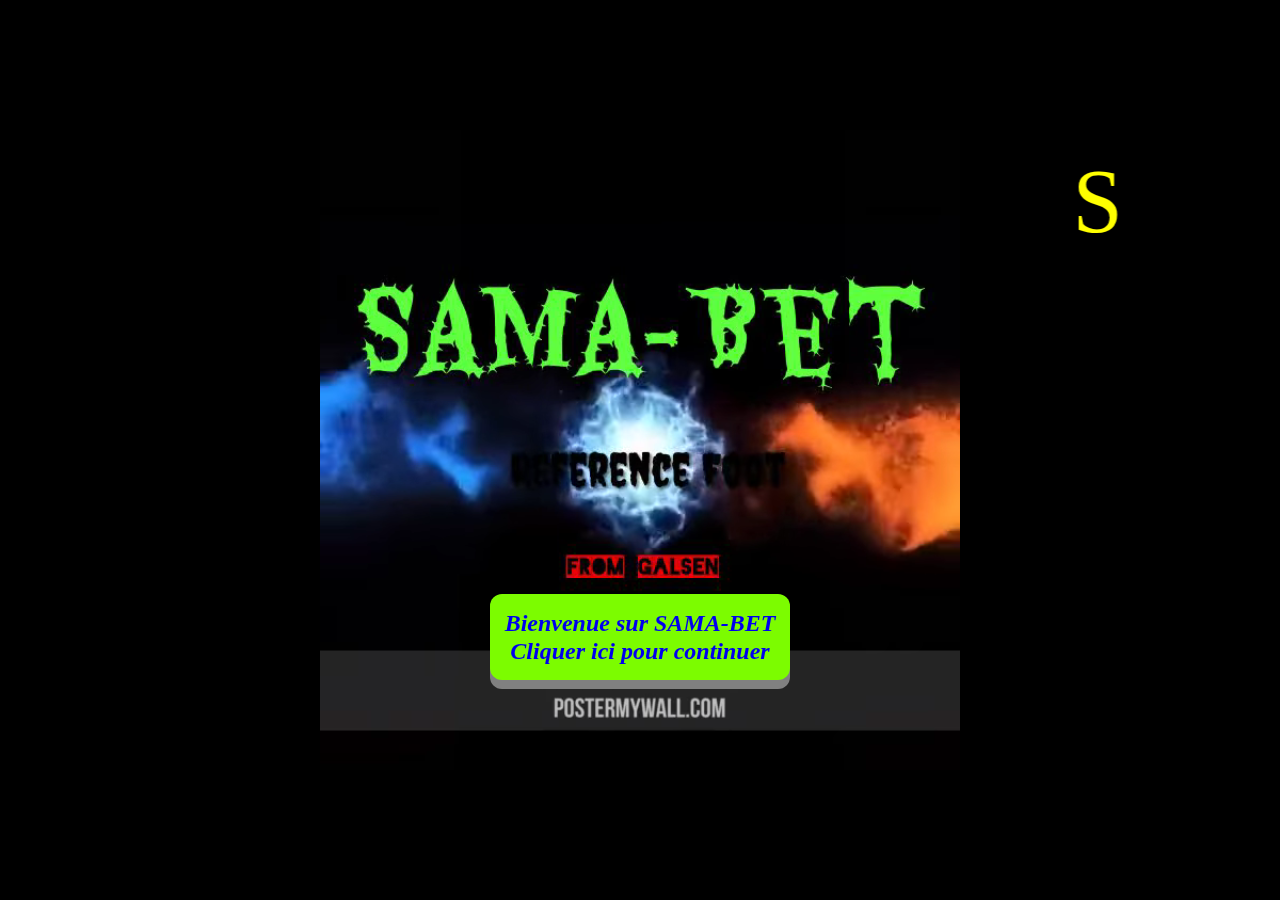
<file: pagedebut.html>
<!DOCTYPE html>
<html>
<head>

	<title>Debut</title>

	<link rel="stylesheet" type="text/css" href="debutpage.css">
	<!-- <link rel="stylesheet" href="https://stackpath.bootstrapcdn.com/font-awesome/4.7.0/css/font-awesome.min.css"> -->
</head>

<body style="background-color: black;">
<video poster="Copie de ELECTRO EVENT AD SOCIAL MEDIA - Made with PosterMyWall.mp4" id="bgvid" playsinline autoplay muted loop style="width: 50%;">
								  <!-- 
								- Video needs to be muted, since Chrome 66+ will not autoplay video with sound.
								WCAG general accessibility recommendation is that media such as background video play through only once. Loop turned on for the purposes of illustration; if removed, the end of the video will fade in the same way created by pressing the "Pause" button  -->
								<source src="Copie de ELECTRO EVENT AD SOCIAL MEDIA - Made with PosterMyWall.webm">
								<source src="Copie de ELECTRO EVENT AD SOCIAL MEDIA - Made with PosterMyWall.mp4">

								</video>
<center>
	<div class="lettre">
			<marquee direction="left">SAMA-BET</marquee>
	</div>

			<button class="car">
			<a href="formulaireFinal.html" target="_blank"> Bienvenue sur SAMA-BET<br>
			Cliquer ici pour continuer </a>
		</button>
</center>	

</body>
</html>
</file>
<file: debutpage.css>
button{
	padding: 15px 15px;
	font-size: 24px;
	background-color: blue;
	color: white;
	border:none;
	border-radius: 12px;
	cursor: pointer;
	box-shadow: 0px 9px grey;
	outline: none;
}
video { 
    position: fixed;
    top: 50%;
    left: 50%;
   
    min-height: 84%;
    width: auto;
    height: auto;
    z-index: -100;
    transform: translateX(-50%) translateY(-50%);
  background-size: cover;
  transition: 1s opacity;
}
button:hover{
	transform: translateY(3px);
	box-shadow: 0px 7px grey;
}
button:active{
	box-shadow: 0px 2px grey;
	transform: translateY(5px);
}
div{
	text-align: center;
	margin: 150px;
}
a{
	
	text-decoration: none; 
	font-weight: bold;
	font-style: italic;
	font-family: Times New Roman;
	margin-top: 70px;
}
.ltr{
	font-size: 10px;
}

.lettre{
	font-size: 90px;
    font-family: ravie;
    color: yellow;
}


.car{
background-color: lawngreen;
color: black;
margin-top: 170px;
}

.car:active{
	box-shadow: 0px 2px grey;
	transform: translateY(5px);
}

.car:hover{
background-color: red;
color : black;



}
</file>
